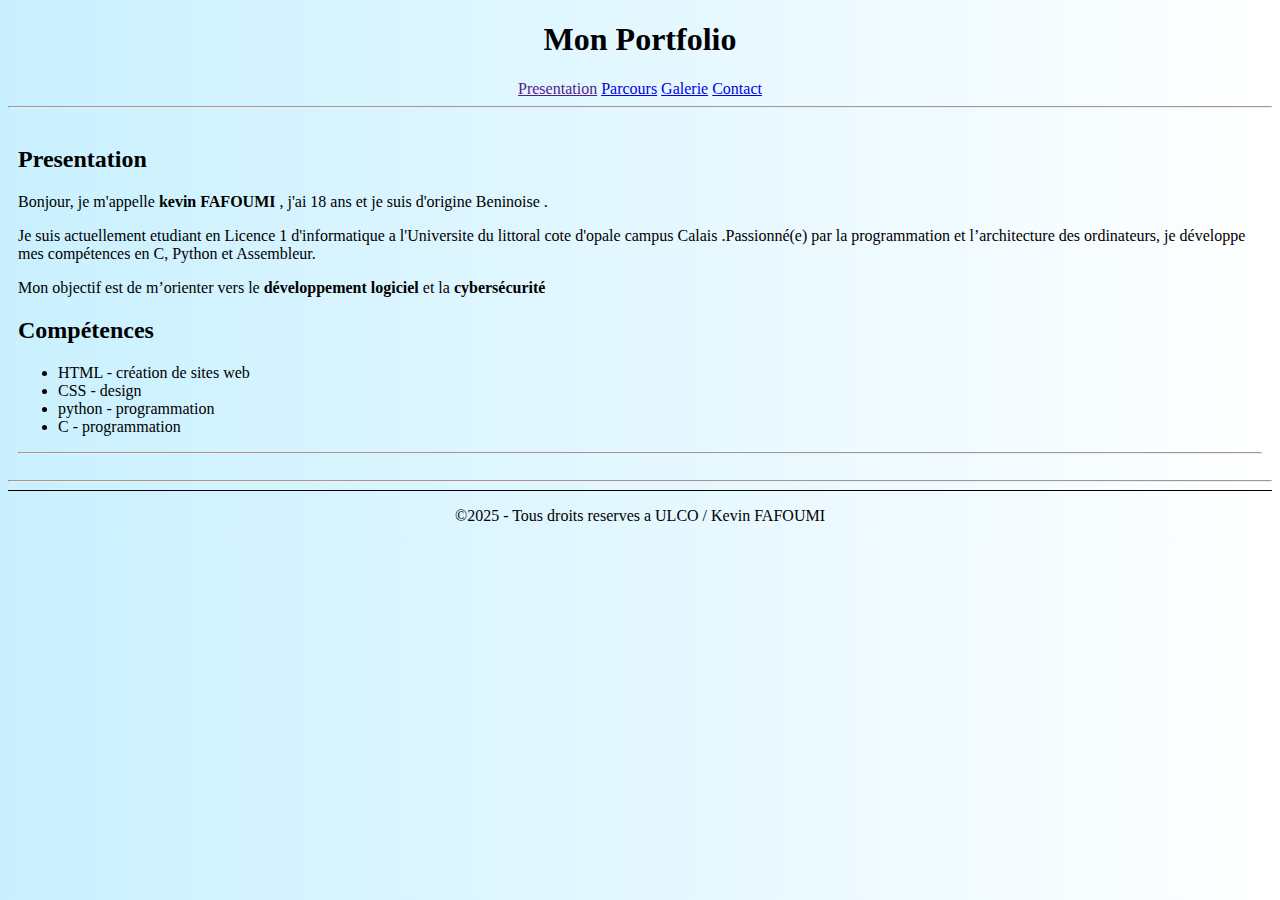
<file: index.html>
<!DOCTYPE html>
<html lang="fr">

<head>
    <meta charset="UTF-8">
    <meta name="viewport" content="width=device-width, initial-scale=1.0">
    <title>Portfolio de kevin</title>
    <link  href="mon-portfolio/portfolio/css/style.css" rel="stylesheet" href="mon-portfolio/portfolio/css/portable.css">
</head>

<body>
  <header>
     <h1 id="titre-principal">Mon Portfolio</h1>
     <nav>
        <a href="">Presentation</a>
        <a href="mon-portfolio/portfolio/html/parcours.html ">Parcours</a>
        
        <a href="mon-portfolio/portfolio/html/galerie.html ">Galerie</a>
        <a href="mon-portfolio/portfolio/html/contact.html ">Contact</a>
     <hr>
  </header>

  <main>
       <section>
        <h2>Presentation</h2>
        <p>Bonjour, je m'appelle <strong>kevin FAFOUMI</strong> , j'ai 18 ans et je suis d'origine Beninoise .</p>
        <p>Je suis actuellement etudiant en Licence 1 d'informatique a l'Universite du littoral cote d'opale campus Calais .Passionné(e) par la programmation et l’architecture des ordinateurs, je développe mes
compétences en C, Python et Assembleur.<p>
        <p>Mon objectif est de m’orienter vers le<strong>
développement logiciel</strong> et la <strong>cybersécurité</strong>
   
        </p>
      </section> 
      <section id="competences">
      <h2>Compétences</h2>
        <ul>
          <li>HTML - création de sites web </li>
          <li>CSS - design </li>
          <li>python - programmation </li>
          <li>C - programmation</li>
        </ul>
      
      </section>
      
      <hr>
      
  </main> 
  <hr>
  <footer>
      <p>©2025 - Tous droits reserves a ULCO / Kevin FAFOUMI</p>
  </footer> 
</body>
</html>
</file>
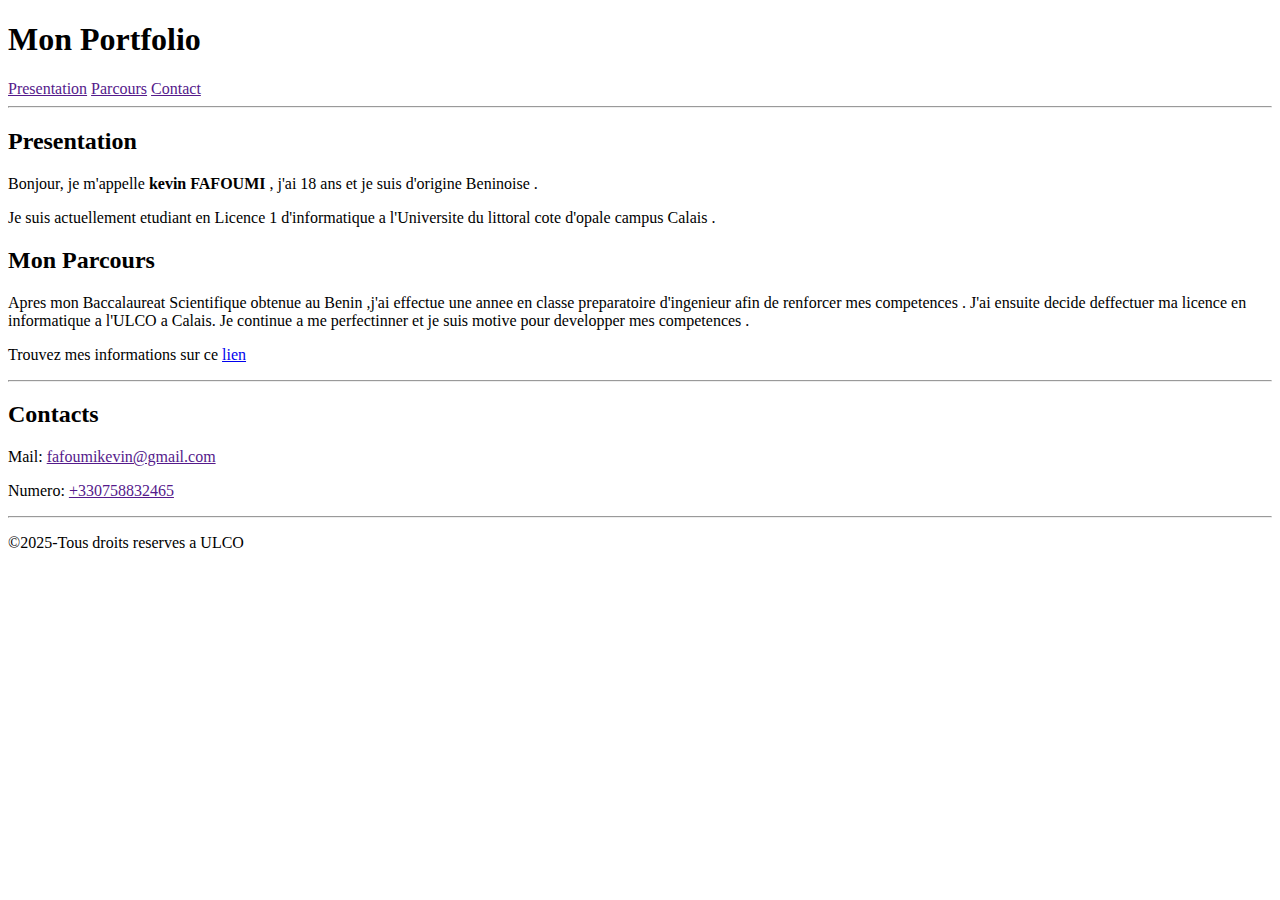
<file: portfolio/index.html>
<!DOCTYPE html>
<html lang="fr">

<head>
    <meta charset="UTF-8">
    <meta name="viewport" content="width=device-width, initial-scale=1.0">
    <title>Portfolio de kevin</title>
    <link href="style.css" rel="stylesheet">
</head>

<body>
  <header>
     <h1 id="titre-principal">Mon Portfolio</h1>
     <nav>
        <a href="">Presentation</a>
        <a href="">Parcours</a>
        <a href="">Contact</a>
     </nav>
     <hr>
  </header>

  <main>
      <section>
        <h2>Presentation</h2>
        <p>Bonjour, je m'appelle <strong>kevin FAFOUMI</strong> , j'ai 18 ans et je suis d'origine Beninoise .</p>
        <p>Je suis actuellement etudiant en Licence 1 d'informatique a l'Universite du littoral cote d'opale campus Calais .
            <br>
          
        </p>
      </section>
      <section>
        <h2>Mon Parcours</h2>
        <p>Apres mon Baccalaureat Scientifique obtenue au Benin ,j'ai effectue une annee en classe preparatoire d'ingenieur afin de renforcer mes competences .
          J'ai ensuite decide deffectuer ma licence en informatique a l'ULCO a Calais.
          Je continue a me perfectinner et je suis motive pour developper mes competences .
        </p>
        <p>Trouvez mes informations sur ce <a href="https://www.google.com" target="_blank">lien</a></p>
      </section>
      <hr>
      <section>
         <h2>Contacts</h2>
         <p>Mail: <a href="">fafoumikevin@gmail.com</a></p>
         <p>Numero: <a href="">+330758832465</a></p>
      </section>
  </main> 
  <hr>
  <footer>
      <p>©2025-Tous droits reserves a ULCO</p>
  </footer> 
</body>
</html>
</file>
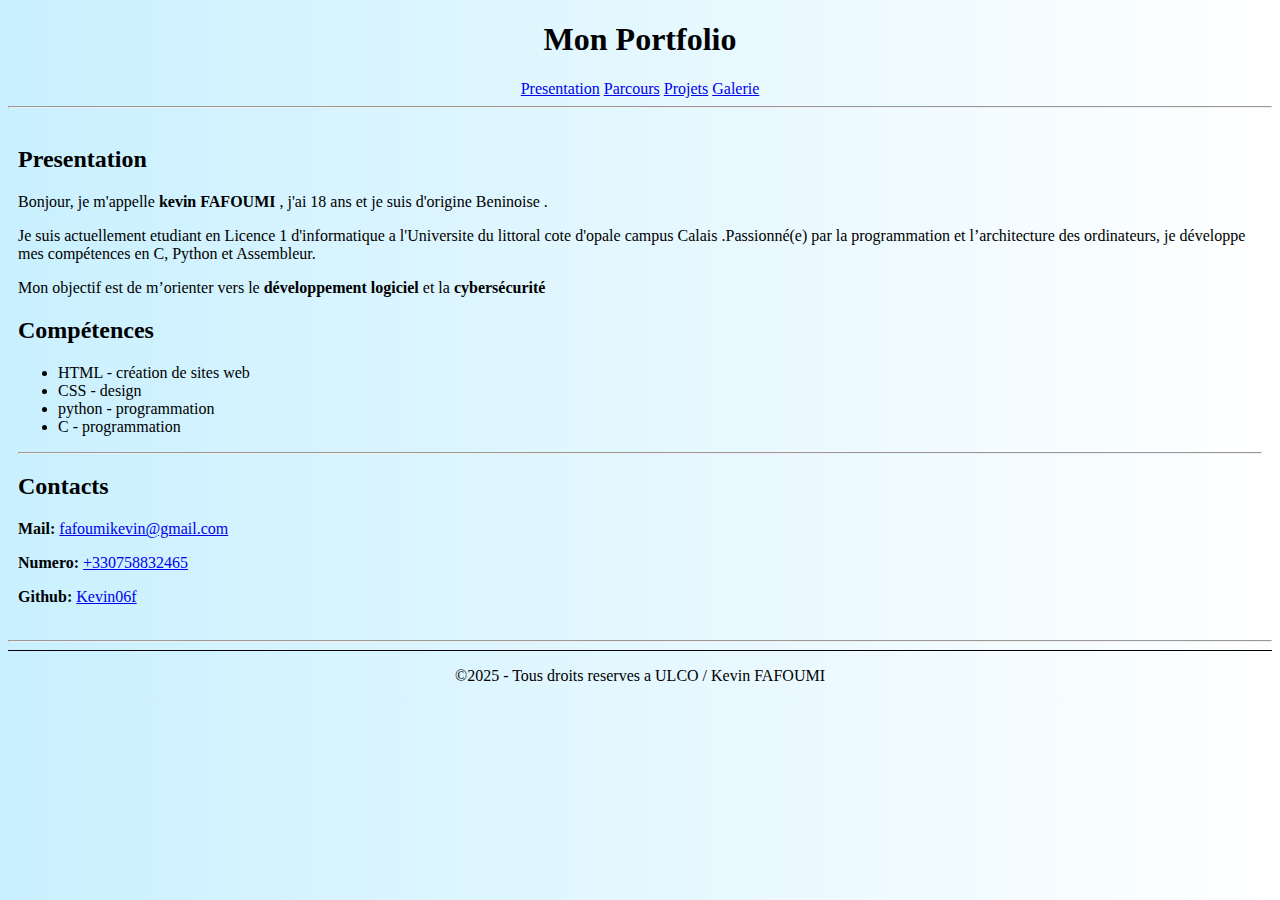
<file: mon-portfolio/portfolio/index.html>
<!DOCTYPE html>
<html lang="fr">

<head>
    <meta charset="UTF-8">
    <meta name="viewport" content="width=device-width, initial-scale=1.0">
    <title>Portfolio de kevin</title>
    <link href="css/style.css" rel="stylesheet">
</head>

<body>
  <header>
     <h1 id="titre-principal">Mon Portfolio</h1>
     <nav>
        <a href="index.html">Presentation</a>
        <a href="projets/parcours.html">Parcours</a>
        <a href="projets/projets.html">Projets</a>
        <a href="projets/galerie.html">Galerie</a>
     <hr>
  </header>

  <main>
       <section>
        <h2>Presentation</h2>
        <p>Bonjour, je m'appelle <strong>kevin FAFOUMI</strong> , j'ai 18 ans et je suis d'origine Beninoise .</p>
        <p>Je suis actuellement etudiant en Licence 1 d'informatique a l'Universite du littoral cote d'opale campus Calais .Passionné(e) par la programmation et l’architecture des ordinateurs, je développe mes
compétences en C, Python et Assembleur.<p>
        <p>Mon objectif est de m’orienter vers le<strong>
développement logiciel</strong> et la <strong>cybersécurité</strong>
   
        </p>
      </section> 
      <section id="competences">
      <h2>Compétences</h2>
        <ul>
          <li>HTML - création de sites web </li>
          <li>CSS - design </li>
          <li>python - programmation </li>
          <li>C - programmation</li>
        </ul>
      
      </section>
      
      <hr>
      <section id="contacts">
         <h2>Contacts</h2>
         <p><strong>Mail:</strong> <a href="mail">fafoumikevin@gmail.com</a></p>
         <p><strong>Numero: </strong><a href="tel">+330758832465</a></p>
         <p><strong>Github: </strong> <a href="https://github.com/kevin06f" target="_blank">Kevin06f</a></p>
      </section>
  </main> 
  <hr>
  <footer>
      <p>©2025 - Tous droits reserves a ULCO / Kevin FAFOUMI</p>
  </footer> 
</body>
</html>
</file>
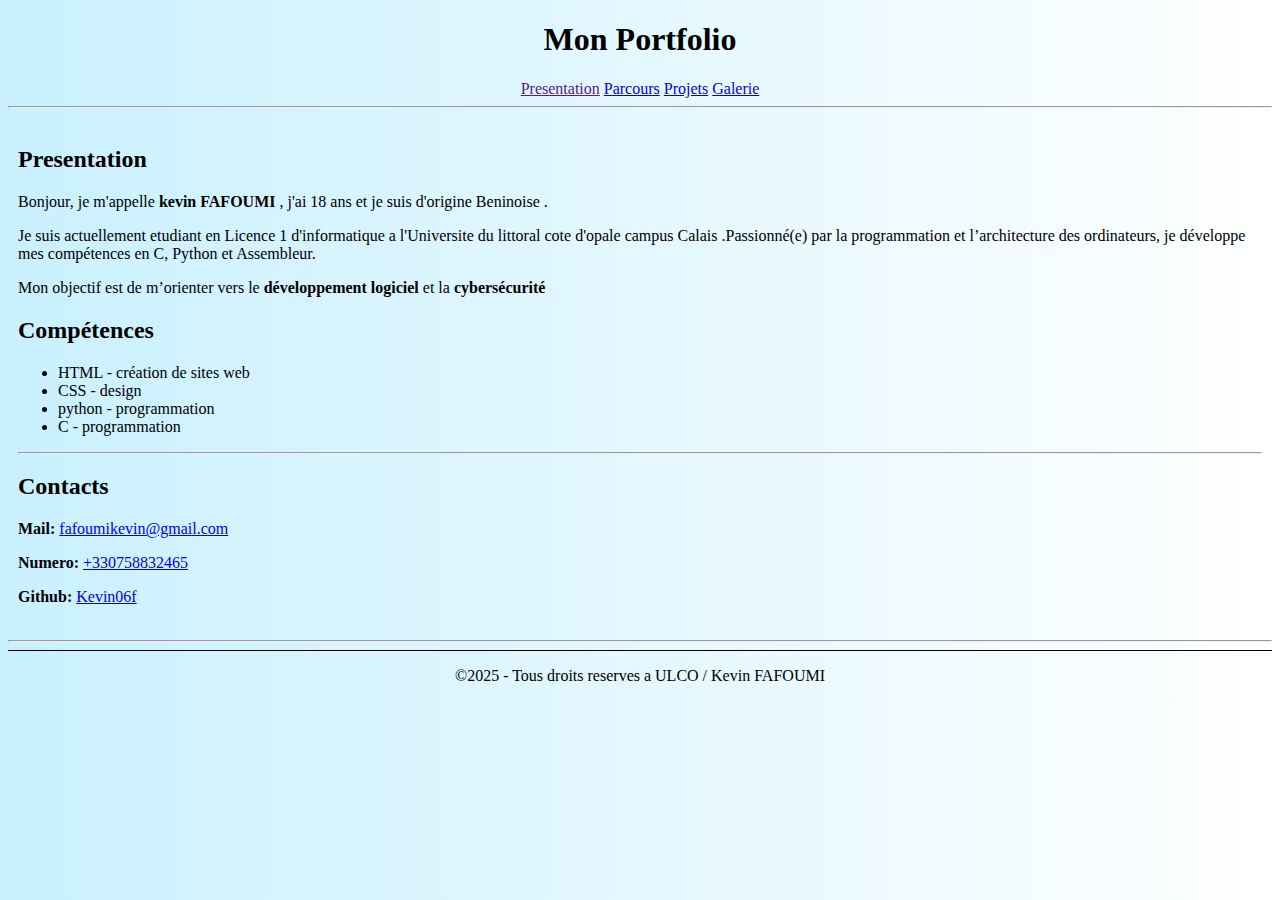
<file: mon-portfolio/portfolio/html/index.html>
<!DOCTYPE html>
<html lang="fr">

<head>
    <meta charset="UTF-8">
    <meta name="viewport" content="width=device-width, initial-scale=1.0">
    <title>Portfolio de kevin</title>
    <link href="../css/style.css" rel="stylesheet">
</head>

<body>
  <header>
     <h1 id="titre-principal">Mon Portfolio</h1>
     <nav>
        <a href="">Presentation</a>
        <a href="parcours.html ">Parcours</a>
        <a href="projets.html ">Projets</a>
        <a href="galerie.html ">Galerie</a>
     <hr>
  </header>

  <main>
       <section>
        <h2>Presentation</h2>
        <p>Bonjour, je m'appelle <strong>kevin FAFOUMI</strong> , j'ai 18 ans et je suis d'origine Beninoise .</p>
        <p>Je suis actuellement etudiant en Licence 1 d'informatique a l'Universite du littoral cote d'opale campus Calais .Passionné(e) par la programmation et l’architecture des ordinateurs, je développe mes
compétences en C, Python et Assembleur.<p>
        <p>Mon objectif est de m’orienter vers le<strong>
développement logiciel</strong> et la <strong>cybersécurité</strong>
   
        </p>
      </section> 
      <section id="competences">
      <h2>Compétences</h2>
        <ul>
          <li>HTML - création de sites web </li>
          <li>CSS - design </li>
          <li>python - programmation </li>
          <li>C - programmation</li>
        </ul>
      
      </section>
      
      <hr>
      <section id="contacts">
         <h2>Contacts</h2>
         <p><strong>Mail:</strong> <a href="mail">fafoumikevin@gmail.com</a></p>
         <p><strong>Numero: </strong><a href="tel">+330758832465</a></p>
         <p><strong>Github: </strong> <a href="https://github.com/kevin06f" target="_blank">Kevin06f</a></p>
      </section>
  </main> 
  <hr>
  <footer>
      <p>©2025 - Tous droits reserves a ULCO / Kevin FAFOUMI</p>
  </footer> 
</body>
</html>
</file>
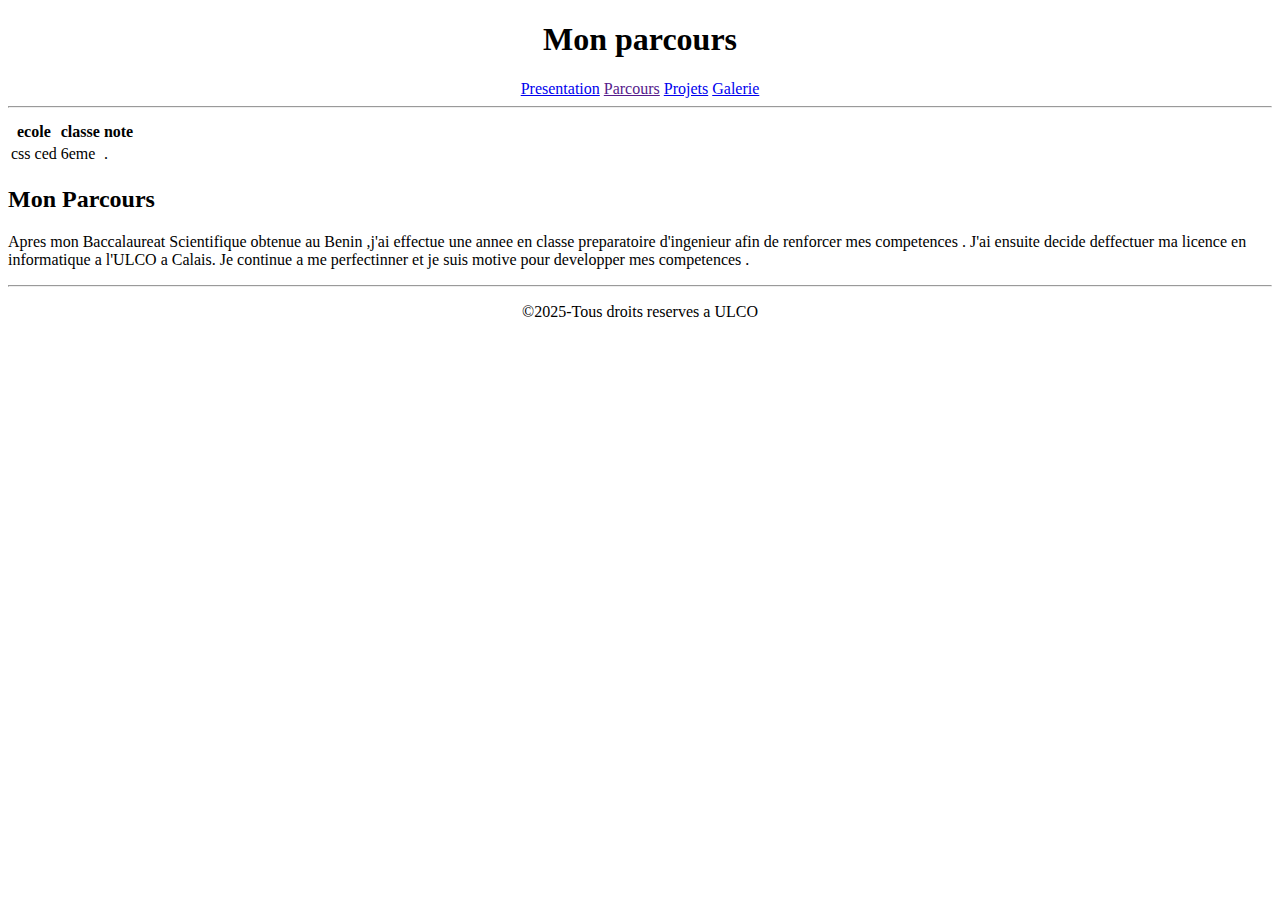
<file: portfolio/projets/parcours.html>
<!DOCTYPE html>
<html lang="fr">

<head>
    <meta charset="UTF-8">
    <meta name="viewport" content="width=device-width, initial-scale=1.0">
    <title>Mon parcours</title>
    <link href="../css/style_parcours.css" rel="stylesheet">
</head>
<body>
  <header>
     <h1 id="titre-principal">Mon parcours</h1>
     <nav>
        <a href="../index.html">Presentation</a>
        <a href="">Parcours</a>
        <a href="../projets/projets.html">Projets</a>
        <a href="../projets/galerie.html">Galerie</a>
     <hr>
  </header>

  <main>
    <section class="projet">
        <table>  <th>
            <tr>
            <th>ecole </th>
            <th>classe</th>
            <th>note</th>
            </tr>
            <tr>
                <td>css ced</td>
                <td>6eme</td>
                <td>.</td>
            </tr>
            
        </th>
      </table>
    
    </section >
      <section class="parcours">
        <h2>Mon Parcours</h2>
        <p>Apres mon Baccalaureat Scientifique obtenue au Benin ,j'ai effectue une annee en classe preparatoire d'ingenieur afin de renforcer mes competences .
          J'ai ensuite decide deffectuer ma licence en informatique a l'ULCO a Calais.
          Je continue a me perfectinner et je suis motive pour developper mes competences .
        </p>
      </section>
     
  </main> 
  <hr>
  <footer>
      <p>©2025-Tous droits reserves a ULCO</p>
  </footer> 
</body>
</html>
</file>
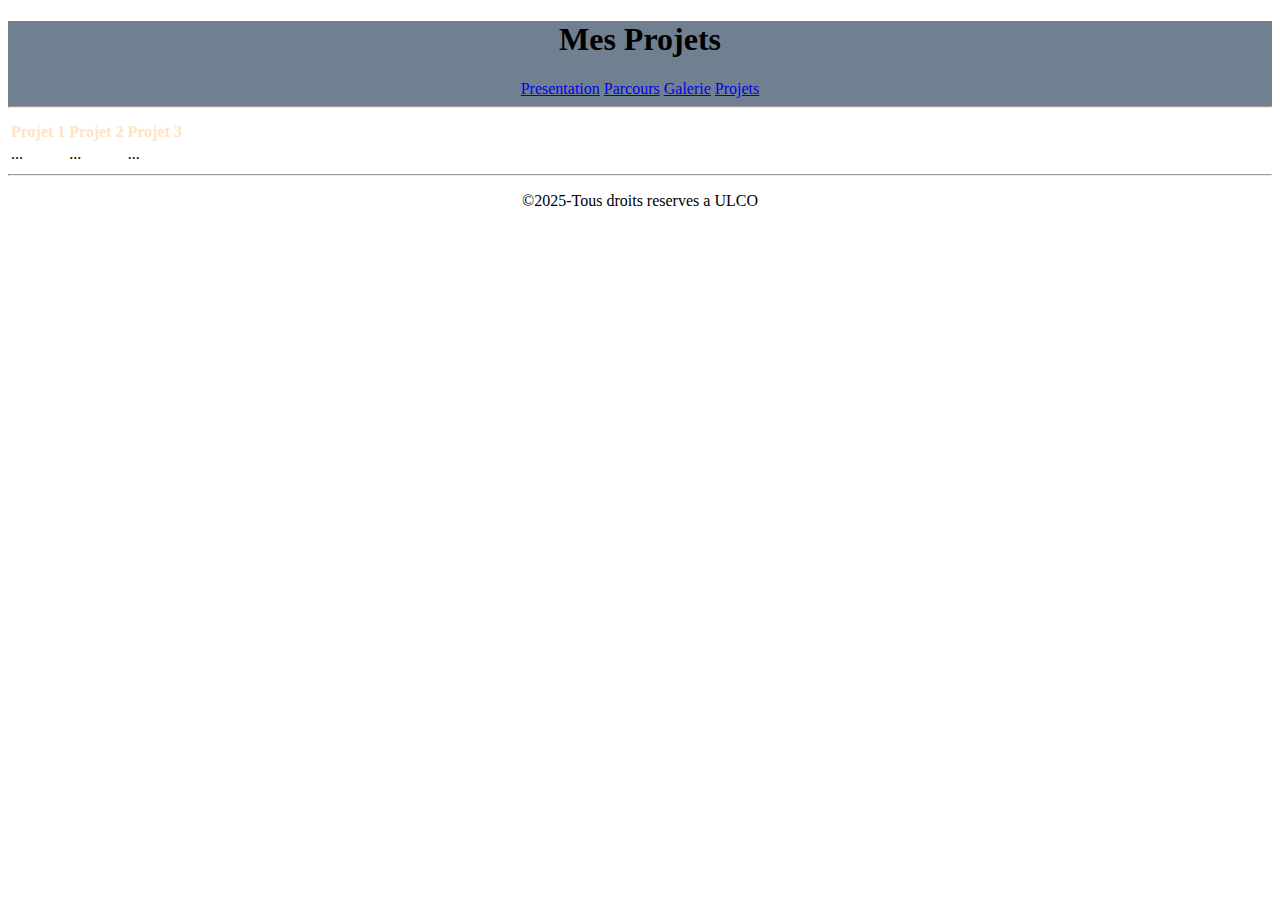
<file: portfolio/projets/projets.html>
<!DOCTYPE html>
<html lang="fr">

<head>
    <meta charset="UTF-8">
    <meta name="viewport" content="width=device-width, initial-scale=1.0">
    <title>Mes Projets</title>
    <link href="../css/style_projets.css" rel="stylesheet">
</head>
<body>
  <header>
     <h1 id="titre-principal">Mes Projets</h1>
     <nav>
        <a href="../index.html">Presentation</a>
        <a href="../projets/parcours.html">Parcours</a>
        <a href="../projets/galerie.html">Galerie</a>
        <a href="projets/projets.html">Projets</a>
     <hr>
  </header>

  <main>
      <section class="projets">
       <table>
        <th>
            <tr>
            <th>Projet 1 </th>
            <th>Projet 2</th>
            <th>Projet 3</th>
            </tr>
            <tr>
                <td>...</td>
                <td> ...</td>
                <td>...</td>
            </tr>
            
        </th>
       </table>
      </section>
     
  </main> 
  <hr>
  <footer>
      <p>©2025-Tous droits reserves a ULCO</p>
  </footer> 
</body>
</html>
</file>
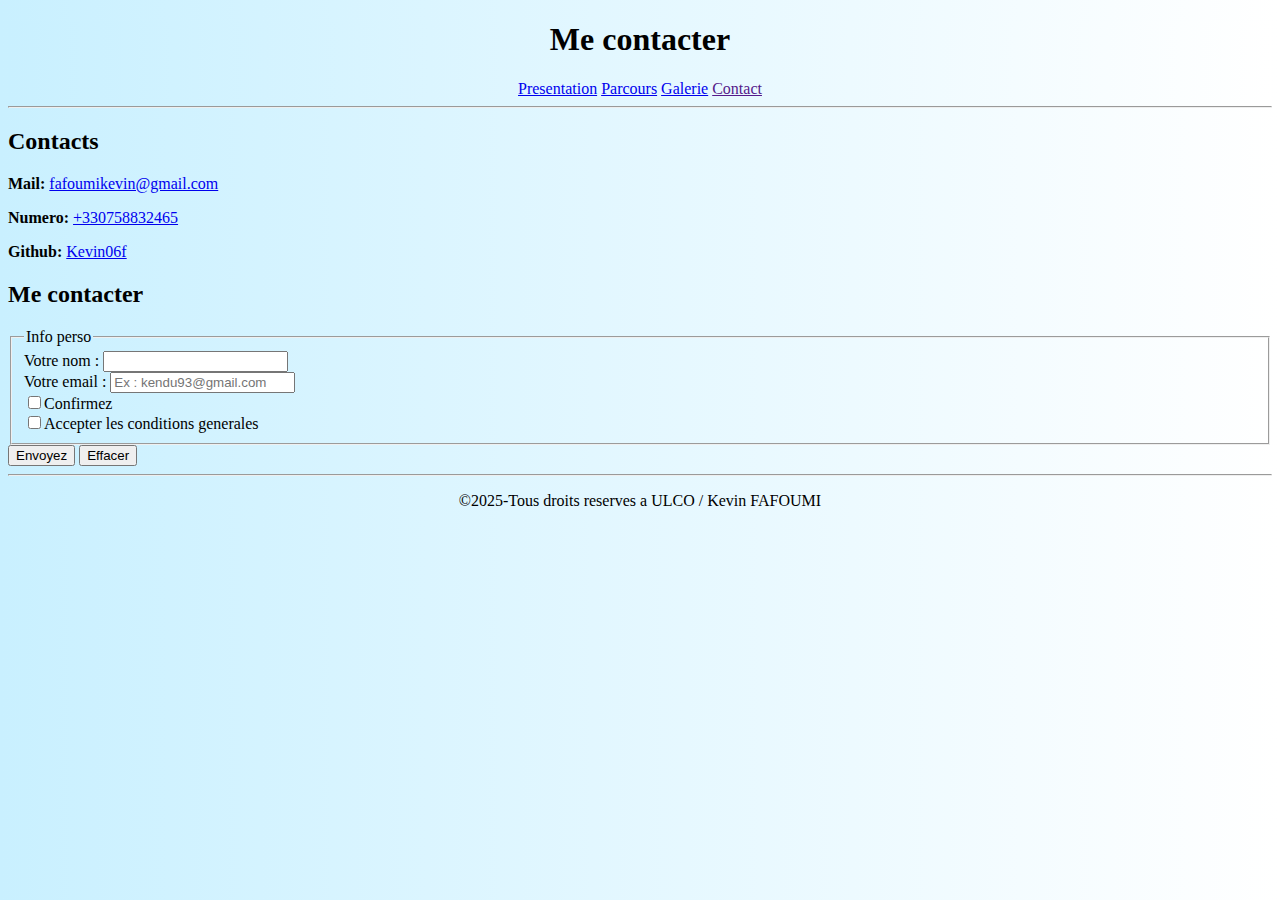
<file: mon-portfolio/portfolio/html/contact.html>
<!DOCTYPE html>
<html lang="fr">

<head>
    <meta charset="UTF-8">
    <meta name="viewport" content="width=device-width, initial-scale=1.0">
    <title>Me contacter</title>
    <link href="../css/style_contact.css" rel="stylesheet">
</head>
<body>
  <header>
     <h1 id="titre-principal">Me contacter</h1>
     <nav>
        <a href="index.html">Presentation</a>
        <a href="parcours.html">Parcours</a>
        
        <a href="galerie.html">Galerie</a>
        <a href="">Contact</a>
     <hr>
  </header>

  <main>
      <section id="contacts">
         <h2>Contacts</h2>
         <p><strong>Mail:</strong> <a href="mail">fafoumikevin@gmail.com</a></p>
         <p><strong>Numero: </strong><a href="tel">+330758832465</a></p>
         <p><strong>Github: </strong> <a href="https://github.com/kevin06f" target="_blank">Kevin06f</a></p>
      </section>
    
      <section>
        <h2>Me contacter</h2>
      </section>
      <form action="#" method="get">
    <fieldset>
        <legend>Info perso</legend>
        <div>
            <label for="nom">Votre nom :</label>
            <input type="nom" id="nom" name="nom" required >   
        </div>
       
        <div>
            <label for="email">Votre email :</label>
            <input type="email" id="email" name="email" placeholder="Ex : kendu93@gmail.com"  autocomplete="on" spellcheck="true" required>
            
        </div> 
        
        <div>
            <label ><input type="checkbox" name="confirmation">Confirmez</label>
        </div>
        <div>
            <label> <input type="checkbox" name="accpeter" required>Accepter les conditions generales</label>
        </div>
        
        
            
    </fieldset>
        <button type="submit">Envoyez</button>
        <button type="reset">Effacer</button>
    </form>

  </main> 
  <hr>
  <footer>
      <p>©2025-Tous droits reserves a ULCO / Kevin FAFOUMI</p>
  </footer> 
</body>
</html>
</file>
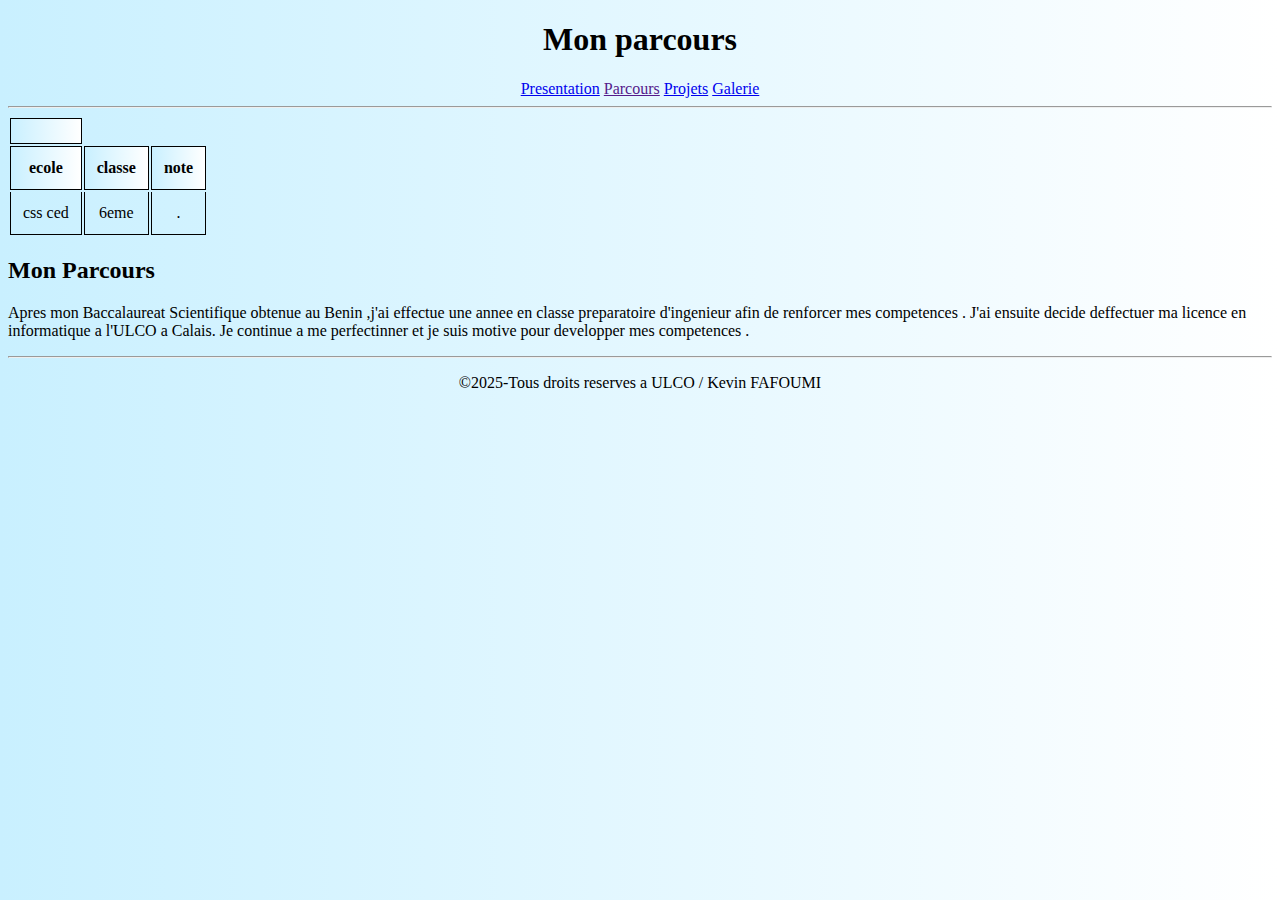
<file: mon-portfolio/portfolio/html/parcours.html>
<!DOCTYPE html>
<html lang="fr">

<head>
    <meta charset="UTF-8">
    <meta name="viewport" content="width=device-width, initial-scale=1.0">
    <title>Mon parcours</title>
    <link href="../css/style_parcours.css" rel="stylesheet">
</head>
<body>
  <header>
     <h1 id="titre-principal">Mon parcours</h1>
     <nav>
        <a href="index.html">Presentation</a>
        <a href="">Parcours</a>
        <a href="projets.html">Projets</a>
        <a href="galerie.html">Galerie</a>
     <hr>
  </header>

  <main>
    <section class="projet">
        <table>  <th>
            <tr>
            <th>ecole </th>
            <th>classe</th>
            <th>note</th>
            </tr>
            <tr>
                <td>css ced</td>
                <td>6eme</td>
                <td>.</td>
            </tr>
            
        </th>
      </table>
    
    </section >
      <section class="parcours">
        <h2>Mon Parcours</h2>
        <p>Apres mon Baccalaureat Scientifique obtenue au Benin ,j'ai effectue une annee en classe preparatoire d'ingenieur afin de renforcer mes competences .
          J'ai ensuite decide deffectuer ma licence en informatique a l'ULCO a Calais.
          Je continue a me perfectinner et je suis motive pour developper mes competences .
        </p>
      </section>
     
  </main> 
  <hr>
  <footer>
      <p>©2025-Tous droits reserves a ULCO / Kevin FAFOUMI</p>
  </footer> 
</body>
</html>
</file>
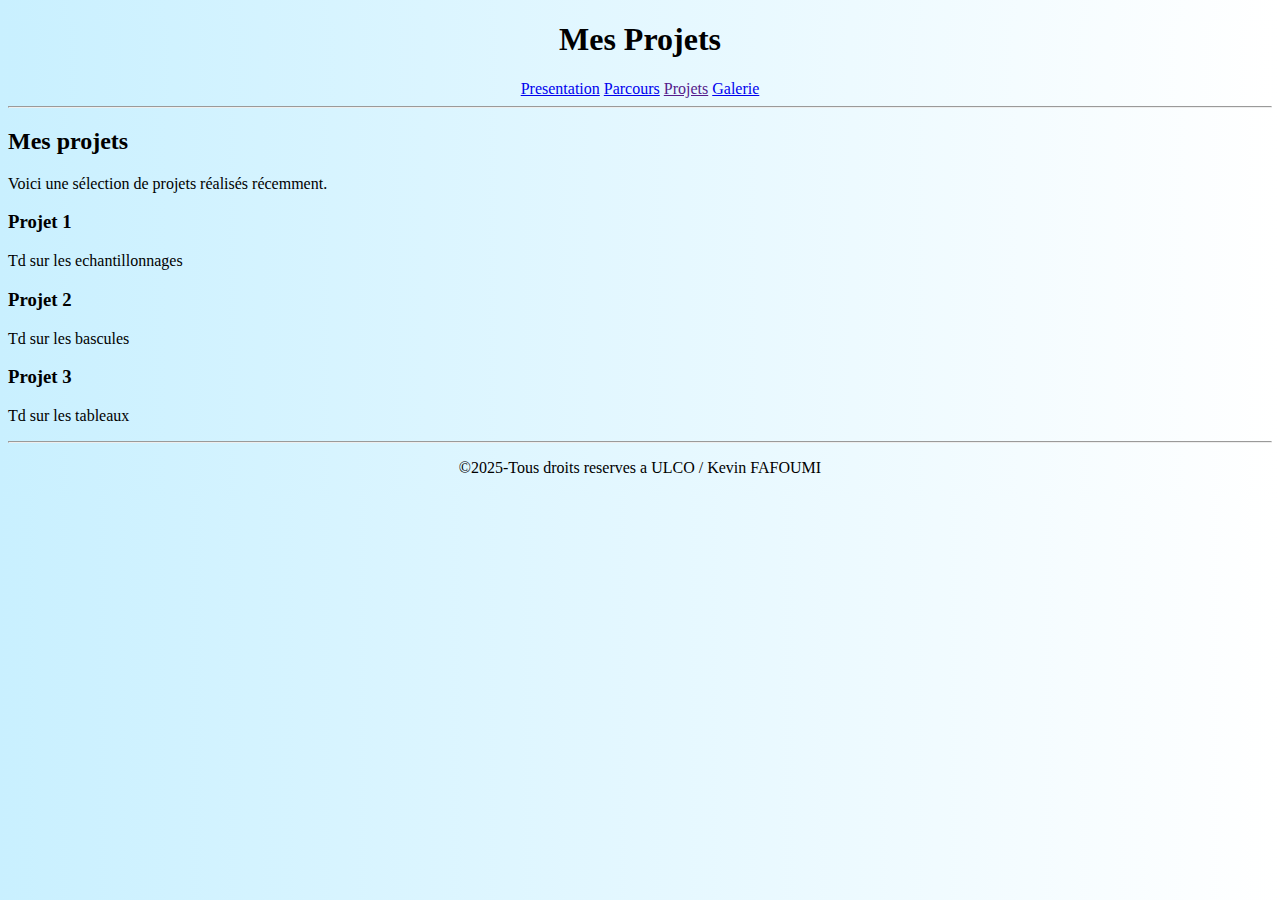
<file: mon-portfolio/portfolio/html/projets.html>
<!DOCTYPE html>
<html lang="fr">

<head>
    <meta charset="UTF-8">
    <meta name="viewport" content="width=device-width, initial-scale=1.0">
    <title>Mes Projets</title>
    <link href="../css/style_projets.css" rel="stylesheet">
</head>
<body>
  <header>
     <h1 id="titre-principal">Mes Projets</h1>
     <nav>
        <a href="index.html">Presentation</a>
        <a href="parcours.html">Parcours</a>
        <a href="">Projets</a>
        <a href="galerie.html">Galerie</a>
     <hr>
  </header>

  <main>
      <h2>Mes projets</h2>
      <p>Voici une sélection de projets réalisés récemment.</p>
      <div>
        <h3>Projet 1</h3>
        <p>Td sur les echantillonnages </p>
      </div>
 
       <div>
        <h3>Projet 2</h3>
        <p>Td sur les bascules</p>
       </div>

       <div>
        <h3>Projet 3</h3>
        <p>Td sur les tableaux </p>
       </div>

  </main> 
  <hr>
  <footer>
      <p>©2025-Tous droits reserves a ULCO / Kevin FAFOUMI</p>
  </footer> 
</body>
</html>
</file>
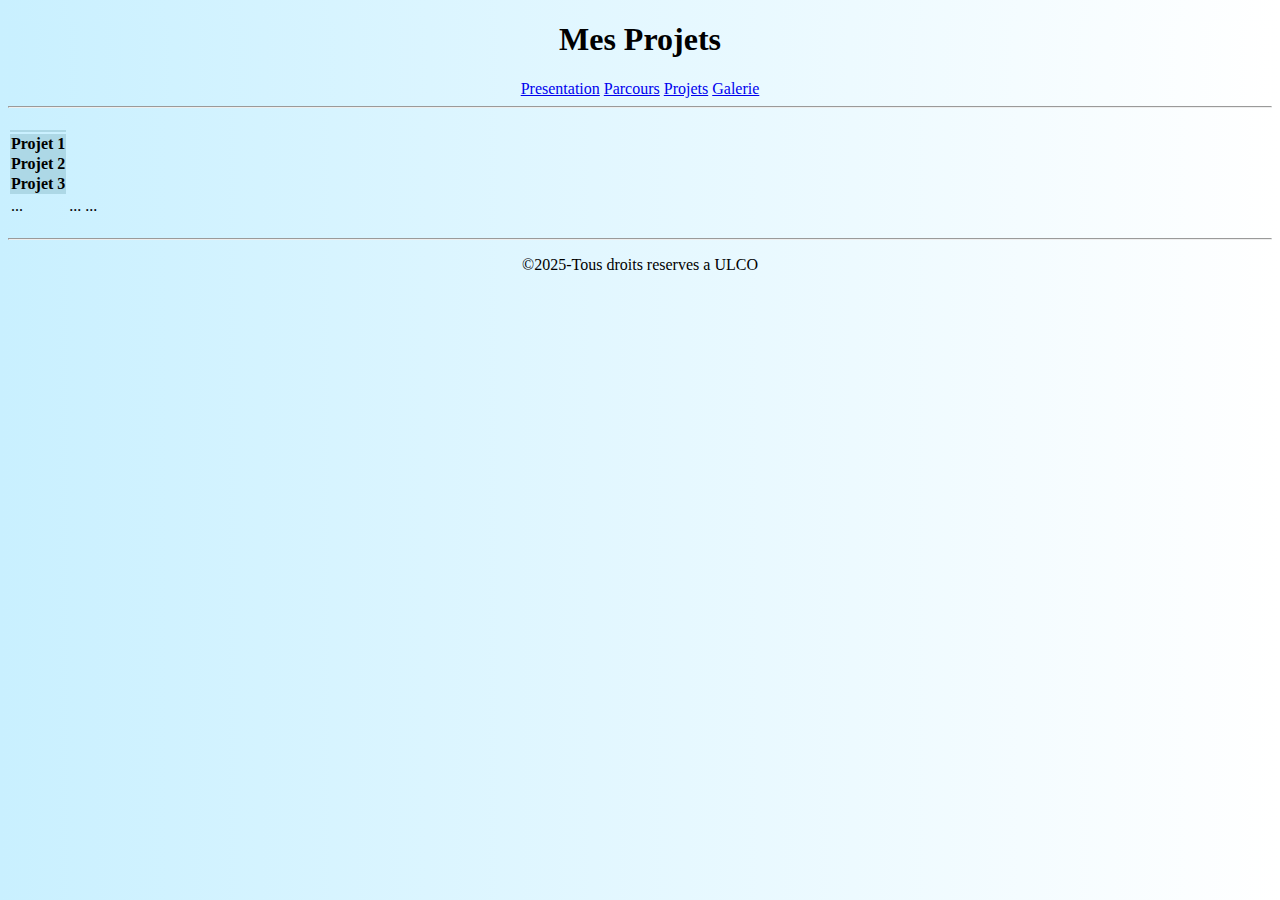
<file: mon-portfolio/portfolio/projets/projets.html>
<!DOCTYPE html>
<html lang="fr">

<head>
    <meta charset="UTF-8">
    <meta name="viewport" content="width=device-width, initial-scale=1.0">
    <title>Mes Projets</title>
    <link href="../css/style_projets.css" rel="stylesheet">
</head>
<body>
  <header>
     <h1 id="titre-principal">Mes Projets</h1>
     <nav>
        <a href="../index.html">Presentation</a>
        <a href="../projets/parcours.html">Parcours</a>
        <a href="projets/projets.html">Projets</a>
        <a href="../projets/galerie.html">Galerie</a>
     <hr>
  </header>

  <main>
      <section class="projets">
       <table>
        <th>
            <tr>
            <th><strong>Projet 1</strong> </th>
            <th><strong>Projet 2</strong></th>
            <th><strong>Projet 3</strong></th>
            </tr>
            <tr>
                <td>...</td>
                <td>...</td>
                <td>...</td>
            </tr>
            
        </th>
       </table>
      </section>
     
  </main> 
  <hr>
  <footer>
      <p>©2025-Tous droits reserves a ULCO</p>
  </footer> 
</body>
</html>
</file>
<file: mon-portfolio/portfolio/css/portable.css>
@media (max-width:600px){
    body{
         background: linear-gradient(to left, rgb(201, 240, 255), rgb(255, 255, 255));
    }

}
@media (min-width:601px) and (max-width:900px) {
    body{
        background: linear-gradient(to bottom, rgb(201, 240, 255), rgb(255, 255, 255));
    
    }
    
}
</file>
<file: portfolio/style.css>
: 0.8
</file>
<file: mon-portfolio/portfolio/css/style.css>
header{
    
    text-align: center;
}
nav a:hover{
    color: rgb(93, 144, 205);
}
body{
     font-family: 'Times New Roman', Times, serif;
}
main{
    padding: 10px;
}
footer{
    text-align: center;
    
    border-top: 1px solid
    
}
body{
    background: linear-gradient(to right, rgb(201, 240, 255), rgb(255, 255, 255));
}
</file>
<file: portfolio/css/style_parcours.css>
header{
    text-align: center;
}
footer{
    text-align: center;
}
</file>
<file: portfolio/css/style_projets.css>
header{
    text-align: center;
    background-color: slategrey;
}
.projets {
    justify-content: center;
}


th {
 color: bisque;
}
footer{
    text-align: center;
}
</file>
<file: mon-portfolio/portfolio/css/style_contact.css>
body{ 
   
    background: linear-gradient(to right, rgb(201, 240, 255), rgb(255, 255, 255));
}
header{
    text-align: center;
    background:linear-gradient(to right, rgb(201, 240, 255), rgb(255, 255, 255));

}    


footer{
    text-align: center;
    justify-content: bottom;
}
nav a:hover{
    color: rgb(93, 144, 205);
}
</file>
<file: mon-portfolio/portfolio/css/style_parcours.css>
header{
    text-align: center;
}
footer{
    text-align: center;
}
body{
    background:linear-gradient(to right, rgb(201, 240, 255), rgb(255, 255, 255));
}
th {
    background:linear-gradient(to right, rgb(201, 240, 255), rgb(255, 255, 255)); ;
    border-top: 1px solid black;
    color: black;
    padding: 12px;
    text-align: center;
    border-bottom: 1px solid black;
    border-left: 1px solid black;
    border-right: 1px solid black;
}
td {
    padding: 12px;
    text-align: center;
    border-bottom: 1px solid black;
    border-left: 1px solid black;
    border-right: 1px solid black;
}
tr:hover {
    background:rgb(175, 204, 239) ;
}
nav a:hover{
    color: rgb(93, 144, 205);
}
footer{
    text-align: center;
}
</file>
<file: mon-portfolio/portfolio/css/style_projets.css>
body{
    background: linear-gradient(to right, rgb(201, 240, 255), rgb(255, 255, 255));
}
header{
    text-align: center;
    background:linear-gradient(to right, rgb(201, 240, 255), rgb(255, 255, 255));

}    
.projets {
   
    justify-content: center;
    align-items: normal;
    margin-top: 20px;
    margin-bottom: 20px;
    margin-inline: auto;
}


th {
 color: black;
 justify-content: center;
 display: flex;
 text-align: center;
 background-color:lightblue;
}
footer{
    text-align: center;
    justify-content: bottom;
}
</file>
